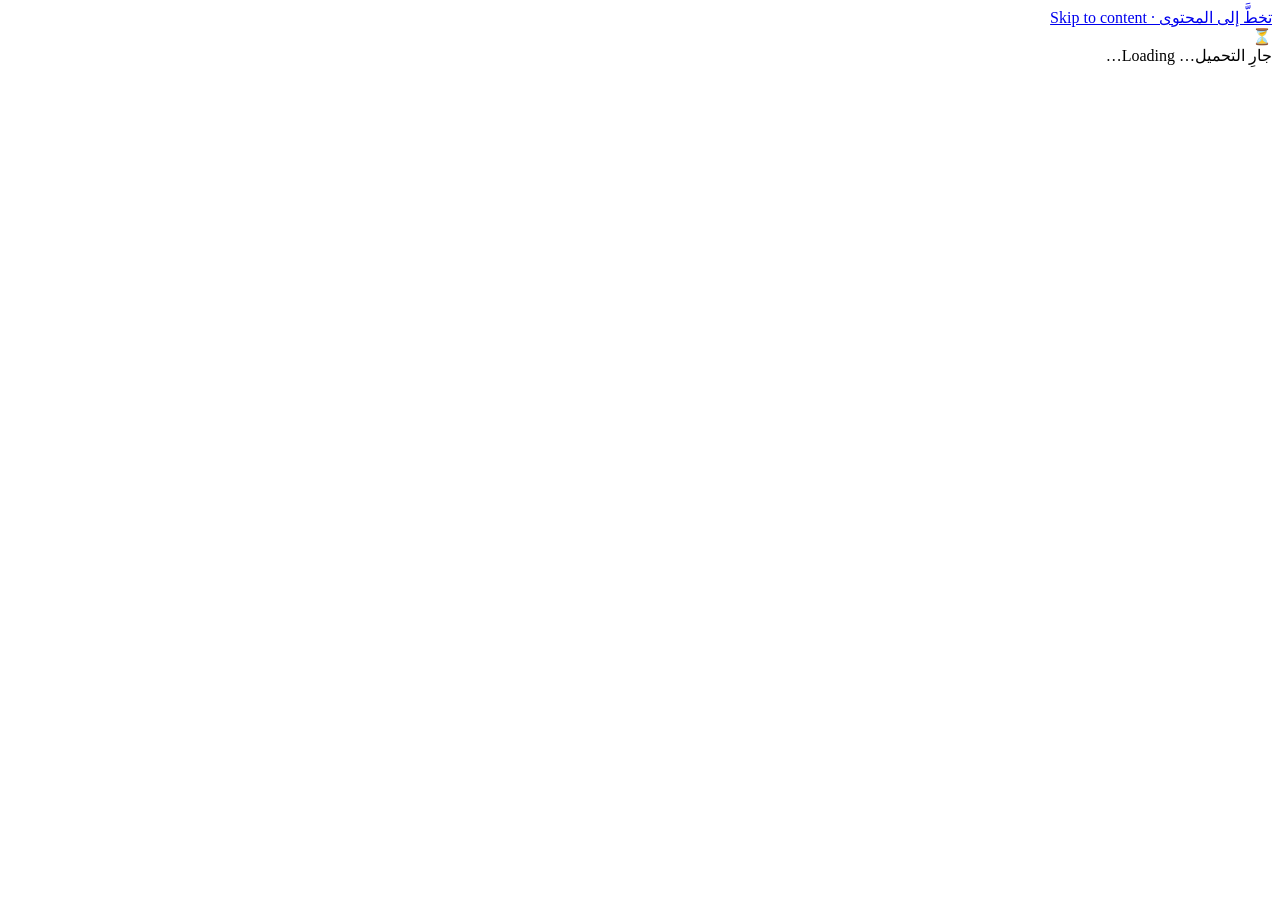
<file: academy/src/index.html>
<!doctype html>
<html lang="ar" dir="rtl">
<head>
<meta charset="utf-8">
<meta name="viewport" content="width=device-width,initial-scale=1,viewport-fit=cover">
<title>أكاديمية أساسيات الذكاء الاصطناعي</title>
<meta name="description" content="أكاديمية تفاعلية كاملة مبنية على كتاب «أساسيات الذكاء الاصطناعي في بيئة العمل الحديثة» — دروس متدرجة، مشاهد متحركة، مختبرات، مكتبة أوامر، واختبارات. تعمل بدون إنترنت.">
<meta name="color-scheme" content="light dark">
<link rel="icon" href="data:image/svg+xml,%3Csvg xmlns='http://www.w3.org/2000/svg' viewBox='0 0 64 64'%3E%3Crect width='64' height='64' rx='16' fill='%231f5bff'/%3E%3Ctext x='32' y='42' font-size='28' font-family='Arial' font-weight='900' fill='white' text-anchor='middle'%3EAI%3C/text%3E%3C/svg%3E">
<script>
/* apply saved theme + language before first paint (no flash) */
(function(){try{var s=JSON.parse(localStorage.getItem("ai-essentials-academy.v1")||"{}");var d=document.documentElement;
var dark=s.theme==="dark"||((!s.theme||s.theme==="auto")&&window.matchMedia&&matchMedia("(prefers-color-scheme: dark)").matches);d.dataset.theme=dark?"dark":"light";
if(s.lang==="en"){d.lang="en";d.dir="ltr";}}catch(e){}})();
</script>
<style>
/*__CSS__*/
</style>
</head>
<body>
<a class="skip" href="#main">تخطَّ إلى المحتوى · Skip to content</a>
<header class="appbar" id="appbar"></header>
<div class="readbar" id="readbar" aria-hidden="true"><i></i></div>
<aside class="sidebar" id="sidebar"></aside>
<div class="scrim" id="scrim" aria-hidden="true"></div>
<main class="main" id="main" tabindex="-1"><div class="empty"><div class="big">⏳</div>جارِ التحميل… Loading…</div></main>
<noscript><div style="padding:120px 20px;text-align:center;font-family:sans-serif">هذا الموقع يحتاج تفعيل JavaScript في المتصفح. · This site needs JavaScript enabled.</div></noscript>
<script type="application/json" id="pages-data">/*__PAGES__*/</script>
<script>
/*__JS__*/
</script>
</body>
</html>
</file>
